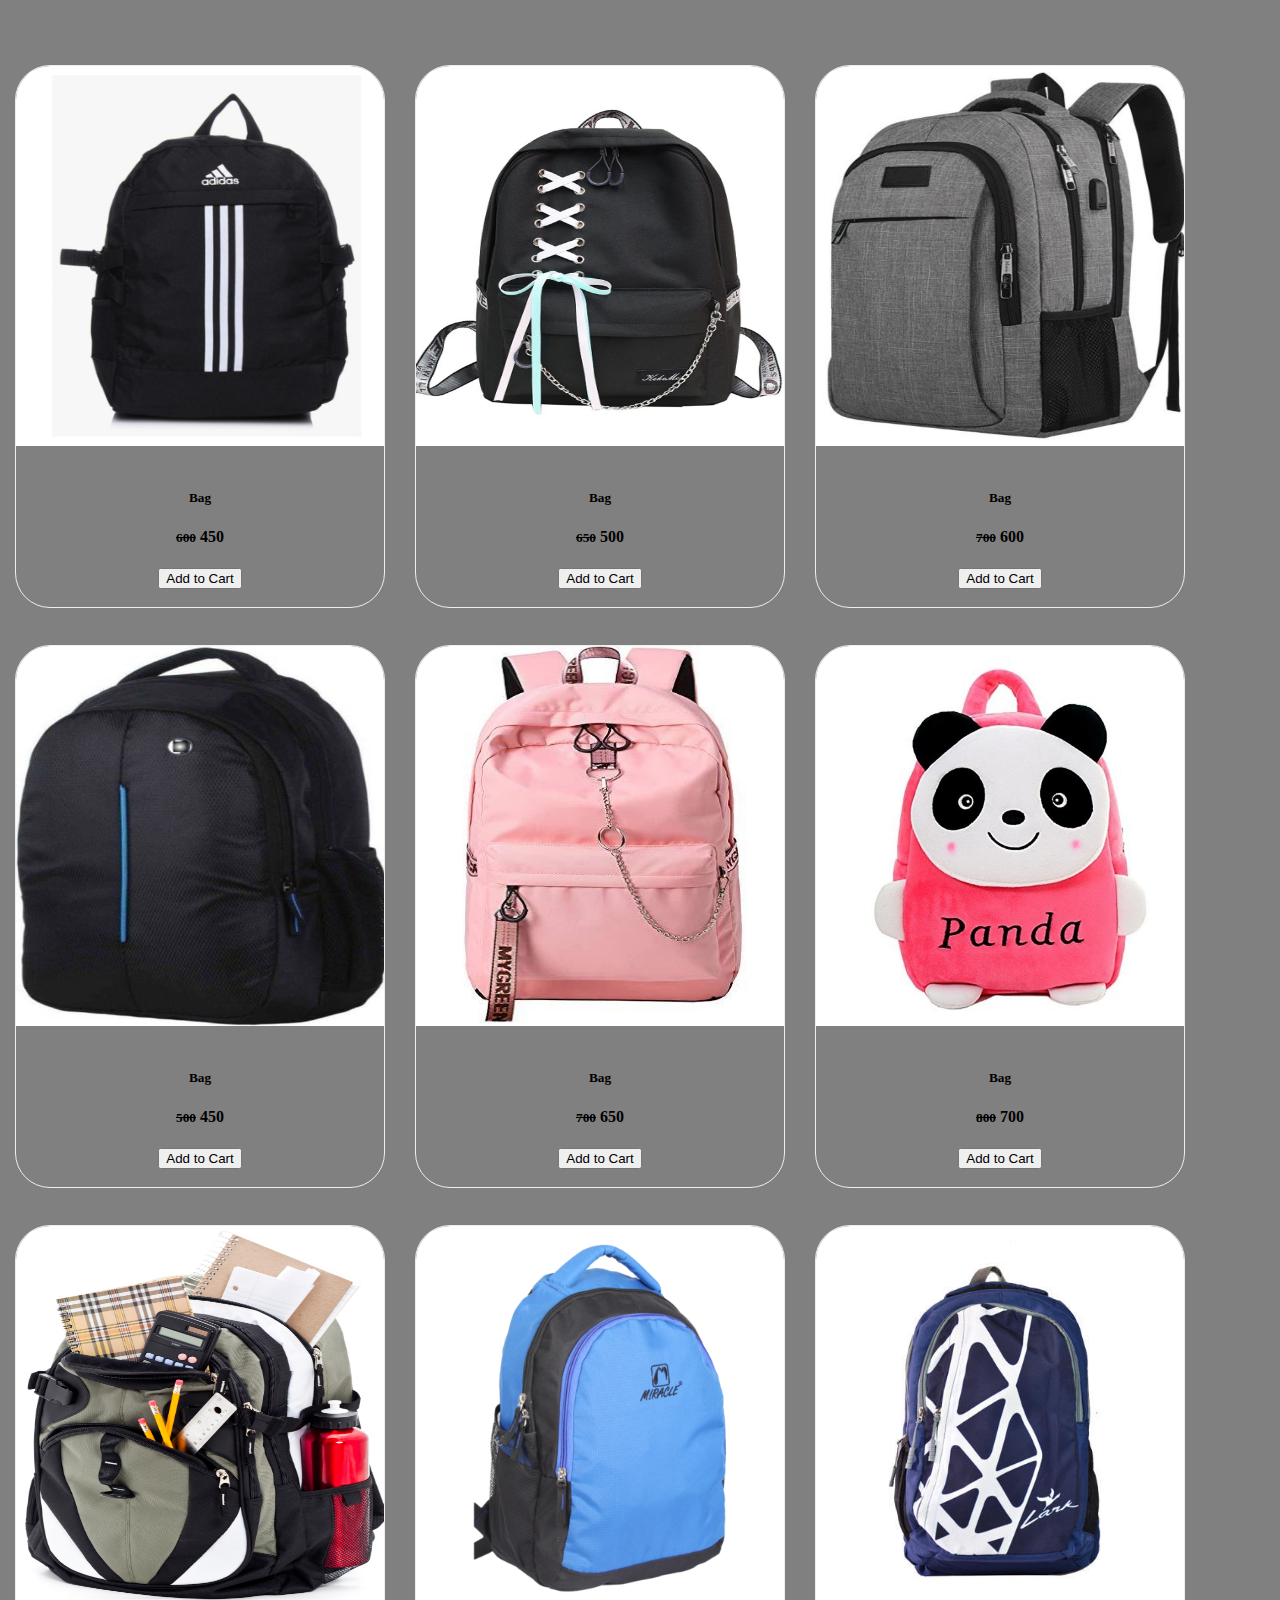
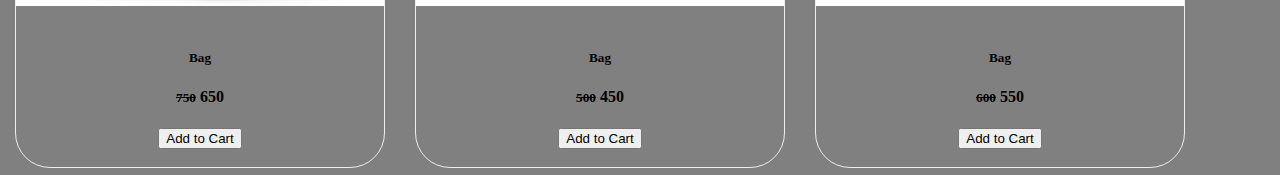
<file: website/website/bag.html>
<!DOCTYPE html>
<html>
<head>
	<title> bag</title>
	<link rel="stylesheet" type="text/css" href="css/bag.css">
</head>
<body>
<div class="container">
			<div class="bag">
				<div align="center" class="bag1">
					<img src="bag10.jpeg" height="380" width="379"><br><br>
					<h5>Bag</h5>
				<h4>
					<small><s>600</s></small>
					<span>450</span>
				</h4>
				<input type="button" name="addtocart" value="Add to Cart">
				<h3><a href="#"></a></h3>
			</div>

			</div>

			<div class="bag">
				<div  align="center" class="bag1">
					<img src="bag11.jpg" height="380" width="379"><br><br>
					<h5>Bag</h5>
					<h4>
					<small><s>650</s></small>
					<span>500</span>
				</h4>
				<input type="button" name="addtocart" value="Add to Cart">
					<h3><a href="#"></a></h3>
				</div>
			</div>

			<div class="bag">
				<div  align="center" class="bag1">
					<img src="bag12.jpg" height="380" width="379"><br><br>
					<h5>Bag</h5>
					<h4>
					<small><s>700</s></small>
					<span>600</span>
				</h4>
				<input type="button" name="addtocart" value="Add to Cart">
					<h3><a href="#"></a></h3>
				</div>
			</div>

			<div class="bag">
				<div  align="center" class="bag1">
					<img src="bag4.jpeg" height="380" width="379"><br><br>
					<h5>Bag</h5>
					<h4>
					<small><s>500</s></small>
					<span>450</span>
				</h4>
				<input type="button" name="addtocart" value="Add to Cart">
					<h3><a href="#"></a></h3>
				</div>
			</div>

			<div class="bag">
				<div  align="center" class="bag1">
					<img src="bag5.jpg" height="380" width="379"><br><br>
					<h5>Bag</h5>
					<h4>
					<small><s>700</s></small>
					<span>650</span>
				</h4>
				<input type="button" name="addtocart" value="Add to Cart">
					<h3><a href="#"></a></h3>
				</div>
			</div>

			<div class="bag">
				<div  align="center" class="bag1">
					<img src="bag6.jpg" height="380" width="379"><br><br>
					<h5>Bag</h5>
					<h4>
					<small><s>800</s></small>
					<span>700</span>
				</h4>
				<input type="button" name="addtocart" value="Add to Cart">
					<h3><a href="#"></a></h3>
				</div>
			</div>
			<div class="bag">
				<div  align="center" class="bag1">
					<img src="bag13.jpeg" height="380" width="379"><br><br>
					<h5>Bag</h5>
					<h4>
					<small><s>750</s></small>
					<span>650</span>
				</h4>
				<input type="button" name="addtocart" value="Add to Cart">
					<h3><a href="#"></a></h3>
				</div>
			</div>
			<div class="bag">
				<div  align="center" class="bag1">
					<img src="bag14.png" height="380" width="379"><br><br>
					<h5>Bag</h5>
					<h4>
					<small><s>500</s></small>
					<span>450</span>
				</h4>
				<input type="button" name="addtocart" value="Add to Cart">
					<h3><a href="#"></a></h3>
				</div>
			</div>
			<div class="bag">
				<div  align="center" class="bag1">
					<img src="bag9.jpg" height="380" width="379"><br><br>
					<h5>Bag</h5>
					<h4>
					<small><s>600</s></small>
					<span>550</span>
				</h4>
				<input type="button" name="addtocart" value="Add to Cart">
					<h3><a href="#"></a></h3>
				</div>
			</div>
	</div>

</body>
</html>
</file>
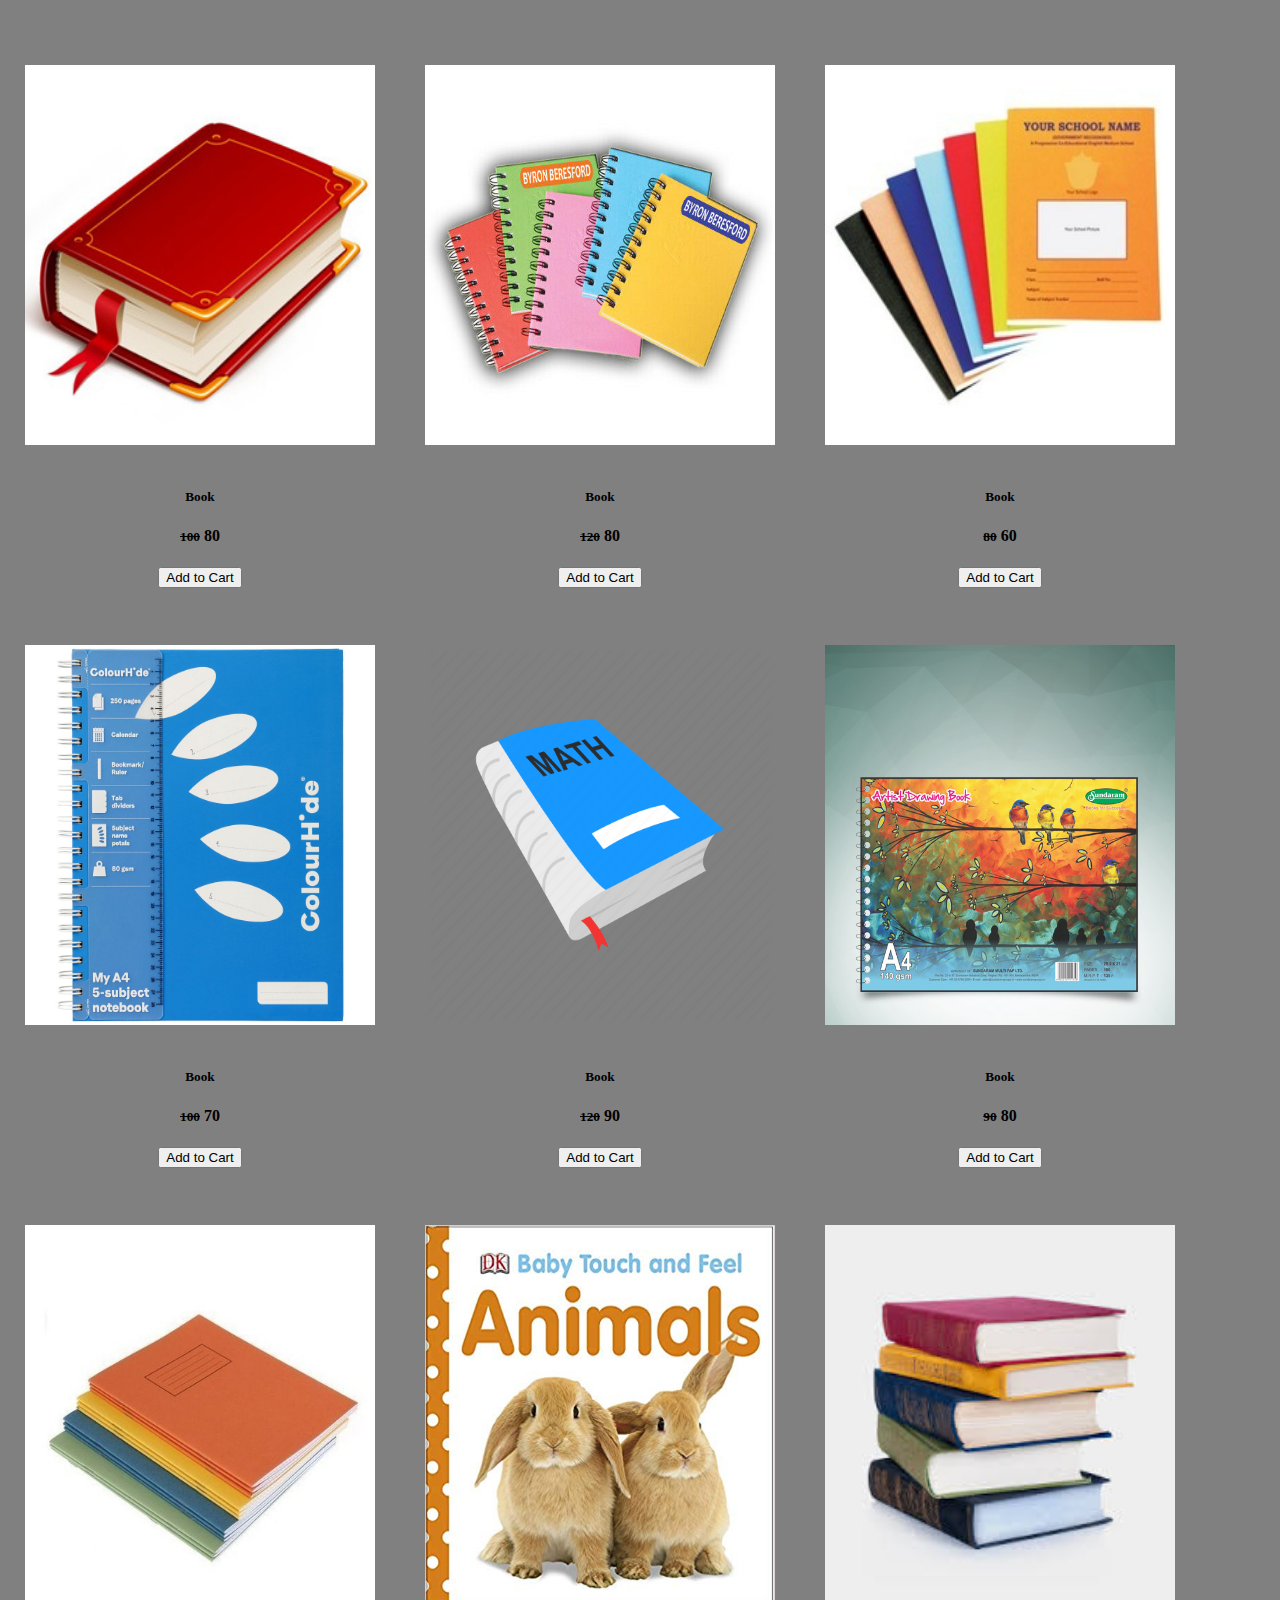
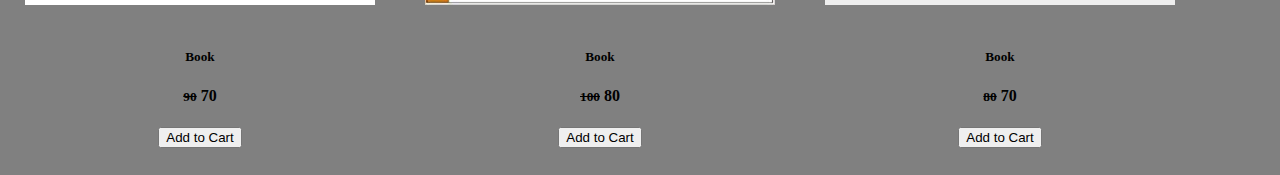
<file: website/website/book.html>
<!DOCTYPE html>
<html>
<head>
	<title> book </title>
	<link rel="stylesheet" type="text/css" href="css/book.css">
</head>
<body>
<div class="container">
			<div class="book">
				<div align="center" class="book1">
					<img src="book1.jpg" height="380" width="350"><br><br>
					<h5>Book</h5>
				<h4>
					<small><s>100</s></small>
					<span>80</span>
				</h4>
				<input type="button" name="addtocart" value="Add to Cart">
				<h3><a href="#"></a></h3>
			</div>

			</div>

			<div class="book">
				<div  align="center" class="book1">
					<img src="book2.jpg" height="380" width="350"><br><br>
					<h5>Book</h5>
					<h4>
					<small><s>120</s></small>
					<span>80</span>
				</h4>
				<input type="button" name="addtocart" value="Add to Cart">
					<h3><a href="#"></a></h3>
				</div>
			</div>

			<div class="book">
				<div  align="center" class="book1">
					<img src="book3.jpeg" height="380" width="350"><br><br>
					<h5>Book</h5>
					<h4>
					<small><s>80</s></small>
					<span>60</span>
				</h4>
				<input type="button" name="addtocart" value="Add to Cart">
					<h3><a href="#"></a></h3>
				</div>
			</div>

			<div class="book">
				<div  align="center" class="book1">
					<img src="book4.jpg" height="380" width="350"><br><br>
					<h5>Book</h5>
					<h4>
					<small><s>100</s></small>
					<span>70</span>
				</h4>
				<input type="button" name="addtocart" value="Add to Cart">
					<h3><a href="#"></a></h3>
				</div>
			</div>

			<div class="book">
				<div  align="center" class="book1">
					<img src="book5.png" height="380" width="350"><br><br>
					<h5>Book</h5>
					<h4>
					<small><s>120</s></small>
					<span>90</span>
				</h4>
				<input type="button" name="addtocart" value="Add to Cart">
					<h3><a href="#"></a></h3>
				</div>
			</div>

			<div class="book">
				<div  align="center" class="book1">
					<img src="book6.jpeg" height="380" width="350"><br><br>
					<h5>Book</h5>
					<h4>
					<small><s>90</s></small>
					<span>80</span>
				</h4>
				<input type="button" name="addtocart" value="Add to Cart">
					<h3><a href="#"></a></h3>
				</div>
			</div>
			<div class="book">
				<div  align="center" class="book1">
					<img src="book7.jpg" height="380" width="350"><br><br>
					<h5>Book</h5>
					<h4>
					<small><s>90</s></small>
					<span>70</span>
				</h4>
				<input type="button" name="addtocart" value="Add to Cart">
					<h3><a href="#"></a></h3>
				</div>
			</div>
			<div class="book">
				<div  align="center" class="book1">
					<img src="book8.jpg" height="380" width="350"><br><br>
					<h5>Book</h5>
					<h4>
					<small><s>100</s></small>
					<span>80</span>
				</h4>
				<input type="button" name="addtocart" value="Add to Cart">
					<h3><a href="#"></a></h3>
				</div>
			</div>
			<div class="book">
				<div  align="center" class="book1">
					<img src="book9.jpg" height="380" width="350"><br><br>
					<h5>Book</h5>
					<h4>
					<small><s>80</s></small>
					<span>70</span>
				</h4>
				<input type="button" name="addtocart" value="Add to Cart">
					<h3><a href="#"></a></h3>
				</div>
			</div>
	</div>

</body>
</html>
</file>
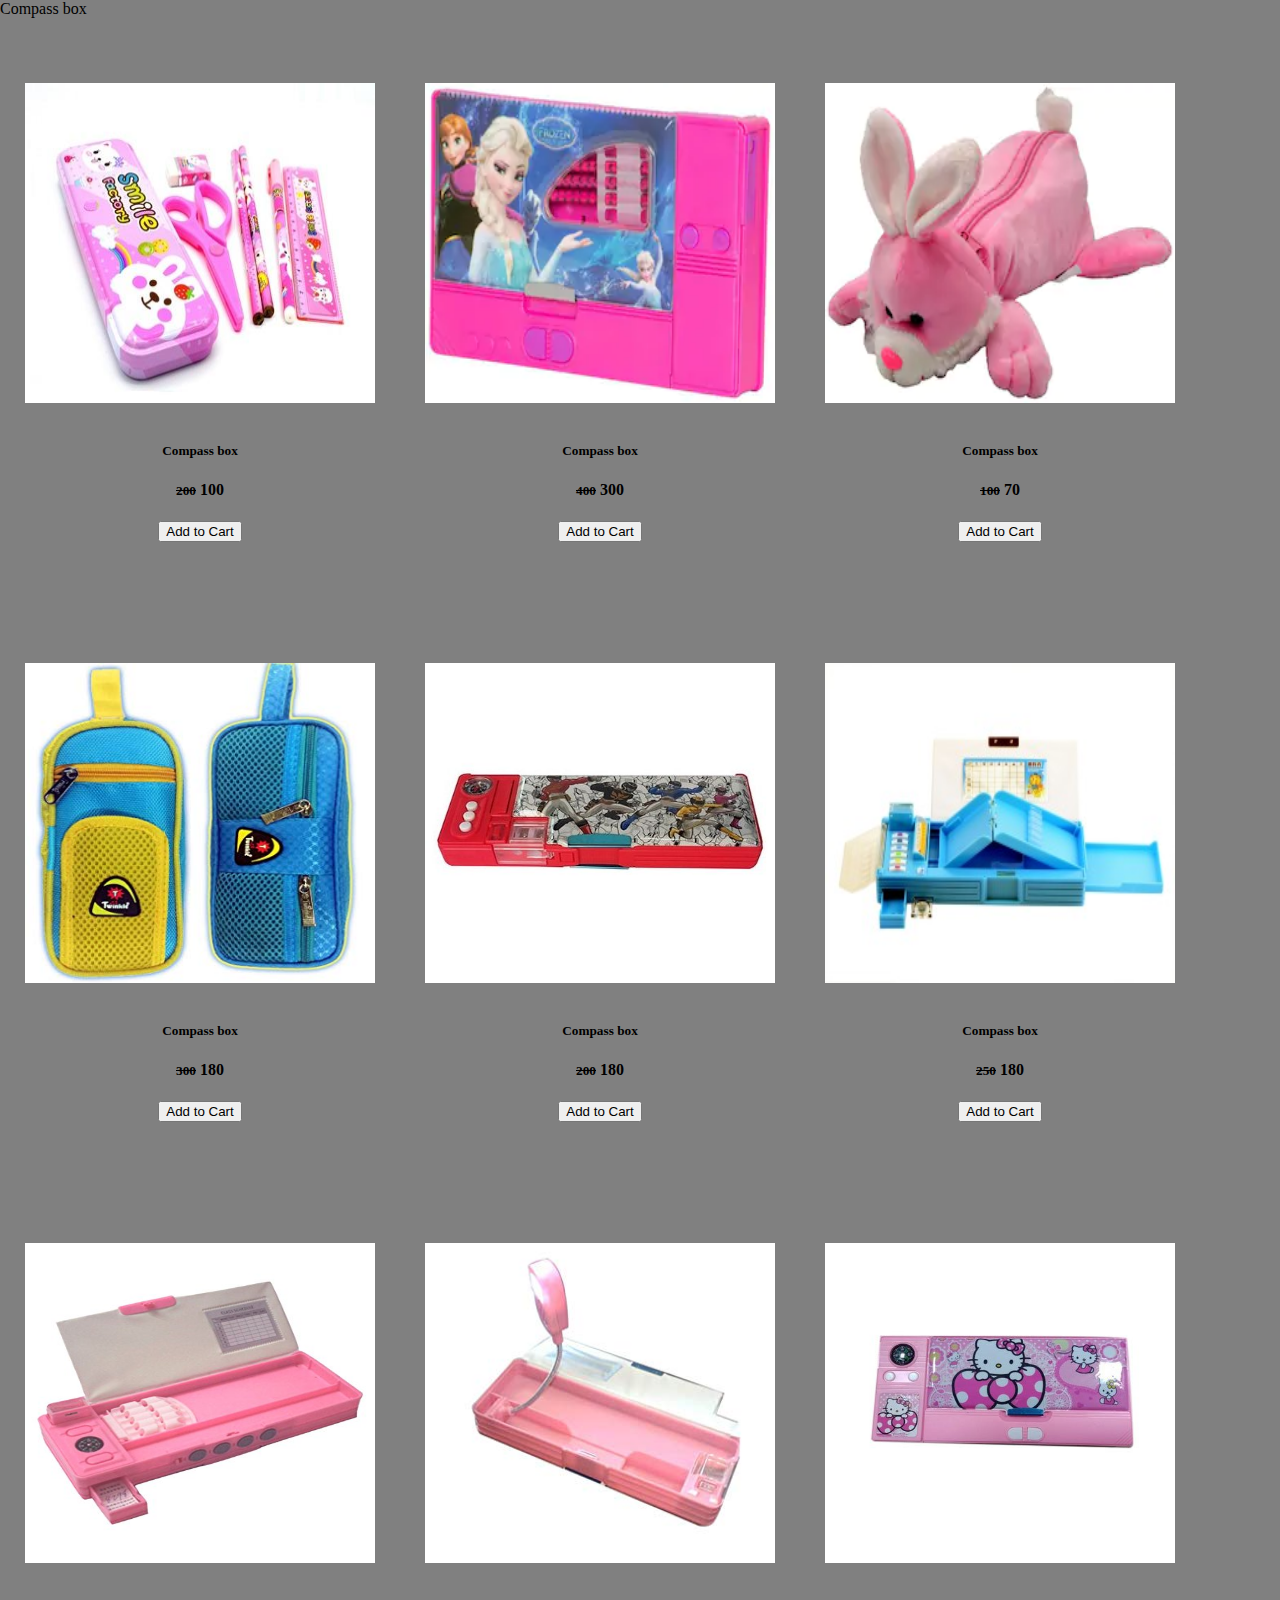
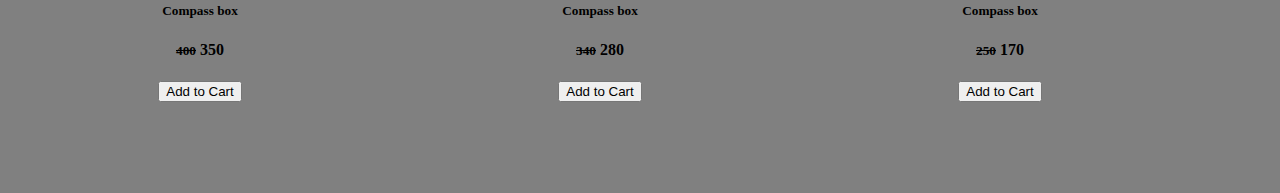
<file: website/website/cam.html>
Compass box<!DOCTYPE html>
<html>
<head>
	<title> cam </title>
	<link rel="stylesheet" type="text/css" href="css/cam.css">
</head>
<body>
<div class="container">
			<div class="cam">
				<div align="center" class="cam1">
					<img src="cam1.jpg" height="320" width="350"><br><br>
					<h5>Compass box</h5>
				<h4>
					<small><s>200</s></small>
					<span>100</span>
				</h4>
				<input type="button" name="addtocart" value="Add to Cart">
					<h3><a href="#"></a></h3>
				</div>
			</div>

			<div class="cam">
				<div align="center" class="cam1">
					<img src="cam2.jpg" height="320" width="350"><br><br>
					<h5>Compass box</h5>
				<h4>
					<small><s>400</s></small>
					<span>300</span>
				</h4>
				<input type="button" name="addtocart" value="Add to Cart">
					<h3><a href="#"></a></h3>
				</div>
			</div>

			<div class="cam">
				<div align="center" class="cam1">
					<img src="cam3.jpg" height="320" width="350"><br><br>
					<h5>Compass box</h5>
				<h4>
					<small><s>100</s></small>
					<span>70</span>
				</h4>
				<input type="button" name="addtocart" value="Add to Cart">
					<h3><a href="#"></a></h3>
				</div>
			</div>

			<div class="cam">
				<div align="center" class="cam1">
					<img src="cam4.jpg" height="320" width="350"><br><br>
					<h5>Compass box</h5>
				<h4>
					<small><s>300</s></small>
					<span>180</span>
				</h4>
				<input type="button" name="addtocart" value="Add to Cart">
					<h3><a href="#"></a></h3>
				</div>
			</div>

			<div class="cam">
				<div align="center" class="cam1">
					<img src="cam5.jpg" height="320" width="350"><br><br>
					<h5>Compass box</h5>
				<h4>
					<small><s>200</s></small>
					<span>180</span>
				</h4>
				<input type="button" name="addtocart" value="Add to Cart">
					<h3><a href="#"></a></h3>
				</div>
			</div>

			<div class="cam">
				<div align="center" class="cam1">
					<img src="cam6.jpeg" height="320" width="350"><br><br>
					<h5>Compass box</h5>
				<h4>
					<small><s>250</s></small>
					<span>180</span>
				</h4>
				<input type="button" name="addtocart" value="Add to Cart">
					<h3><a href="#"></a></h3>
				</div>
			</div>
			<div class="cam">
				<div align="center" class="cam1">
					<img src="cam7.jpg" height="320" width="350"><br><br>
					<h5>Compass box</h5>
				<h4>
					<small><s>400</s></small>
					<span>350</span>
				</h4>
				<input type="button" name="addtocart" value="Add to Cart">
					<h3><a href="#"></a></h3>
				</div>
			</div>
			<div class="cam">
				<div align="center" class="cam1">
					<img src="cam8.jpg" height="320" width="350"><br><br>
					<h5>Compass box</h5>
				<h4>
					<small><s>340</s></small>
					<span>280</span>
				</h4>
				<input type="button" name="addtocart" value="Add to Cart">
					<h3><a href="#"></a></h3>
				</div>
			</div>
			<div class="cam">
				<div align="center" class="cam1">
					<img src="cam9.jpg" height="320" width="350"><br><br>
					<h5>Compass box</h5>
				<h4>
					<small><s>250</s></small>
					<span>170</span>
				</h4>
				<input type="button" name="addtocart" value="Add to Cart">
					<h3><a href="#"></a></h3>
				</div>
			</div>
	</div>

</body>
</html>
</file>
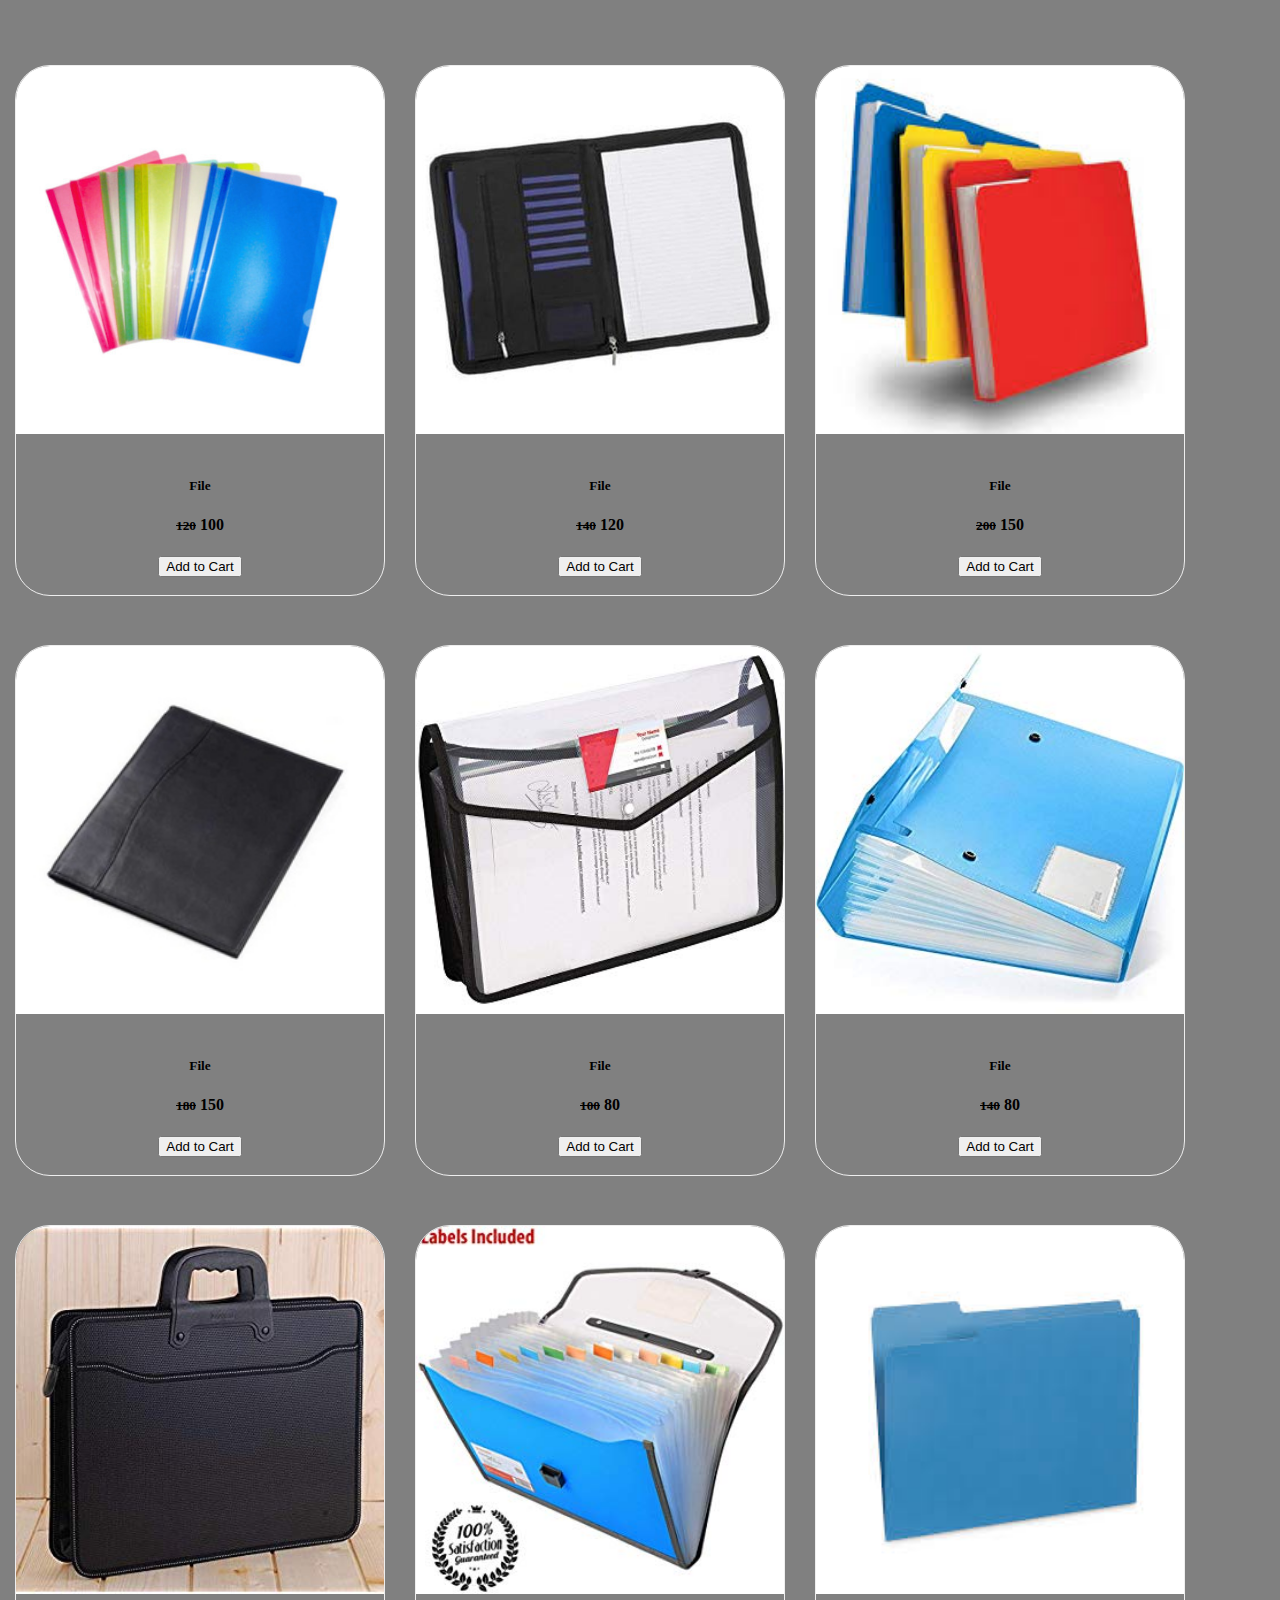
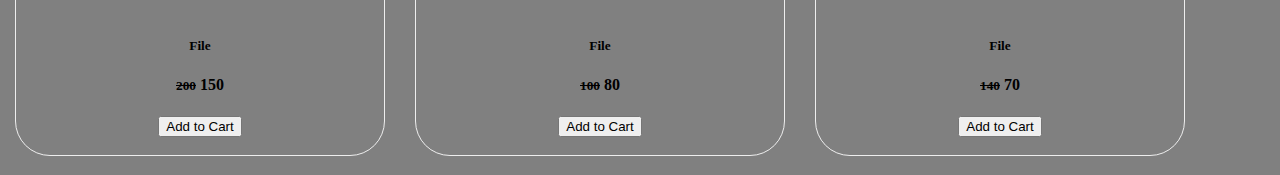
<file: website/website/file.html>
<!DOCTYPE html>
<html>
<head>
	<title> file </title>
	<link rel="stylesheet" type="text/css" href="css/file.css">
</head>
<body>
<div class="container">
			<div class="file">
				<div align="center" class="file1">
					<img src="file1.jpg" height="320" width="379"><br><br>
					<h5>File</h5>
					<h4>
					<small><s>120</s></small>
					<span>100</span>
				</h4>
				<input type="button" name="addtocart" value="Add to Cart">
					<h3><a href="#"></a></h3>
				</div>
			</div>

			<div class="file">
				<div align="center"  class="file1">
					<img src="file10.jpg" height="320" width="379"><br><br>
					<h5>File</h5>
					<h4>
					<small><s>140</s></small>
					<span>120</span>
				</h4>
				<input type="button" name="addtocart" value="Add to Cart">
					<h3><a href="#"></a></h3>
				</div>
			</div>

			<div class="file">
				<div align="center" class="file1">
					<img src="file3.jpg" height="320" width="379"><br><br>
					<h5>File</h5>
					<h4>
					<small><s>200</s></small>
					<span>150</span>
				</h4>
				<input type="button" name="addtocart" value="Add to Cart">
					<h3><a href="#"></a></h3>
				</div>
			</div>

			<div class="file">
				<div align="center" class="file1">
					<img src="file4.png" height="320" width="379"><br><br>
					<h5>File</h5>
					<h4>
					<small><s>180</s></small>
					<span>150</span>
				</h4>
				<input type="button" name="addtocart" value="Add to Cart">
					<h3><a href="#"></a></h3>
				</div>
			</div>

			<div class="file">
				<div align="center" class="file1">
					<img src="file5.jpg" height="320" width="379"><br><br>
					<h5>File</h5>
					<h4>
					<small><s>100</s></small>
					<span>80</span>
				</h4>
				<input type="button" name="addtocart" value="Add to Cart">
					<h3><a href="#"></a></h3>
				</div>
			</div>

			<div class="file">
				<div align="center" class="file1">
					<img src="file6.jpg" height="320" width="379"><br><br>
					<h5>File</h5>
					<h4>
					<small><s>140</s></small>
					<span>80</span>
				</h4>
				<input type="button" name="addtocart" value="Add to Cart">
					<h3><a href="#"></a></h3>
				</div>
			</div>
			<div class="file">
				<div align="center" class="file1">
					<img src="file7.jpg" height="320" width="379"><br><br>
					<h5>File</h5>
					<h4>
					<small><s>200</s></small>
					<span>150</span>
				</h4>
				<input type="button" name="addtocart" value="Add to Cart">
					<h3><a href="#"></a></h3>
				</div>
			</div>
			<div class="file">
				<div align="center" class="file1">
					<img src="file8.jpg" height="320" width="379"><br><br>
					<h5>File</h5>
					<h4>
					<small><s>100</s></small>
					<span>80</span>
				</h4>
				<input type="button" name="addtocart" value="Add to Cart">
					<h3><a href="#"></a></h3>
				</div>
			</div>
			<div class="file">
				<div align="center" class="file1">
					<img src="file9.jpg" height="320" width="379"><br><br>
					<h5>File</h5>
					<h4>
					<small><s>140</s></small>
					<span>70</span>
				</h4>
				<input type="button" name="addtocart" value="Add to Cart">
					<h3><a href="#"></a></h3>
				</div>
			</div>
	</div>
</body>
</html>
</file>
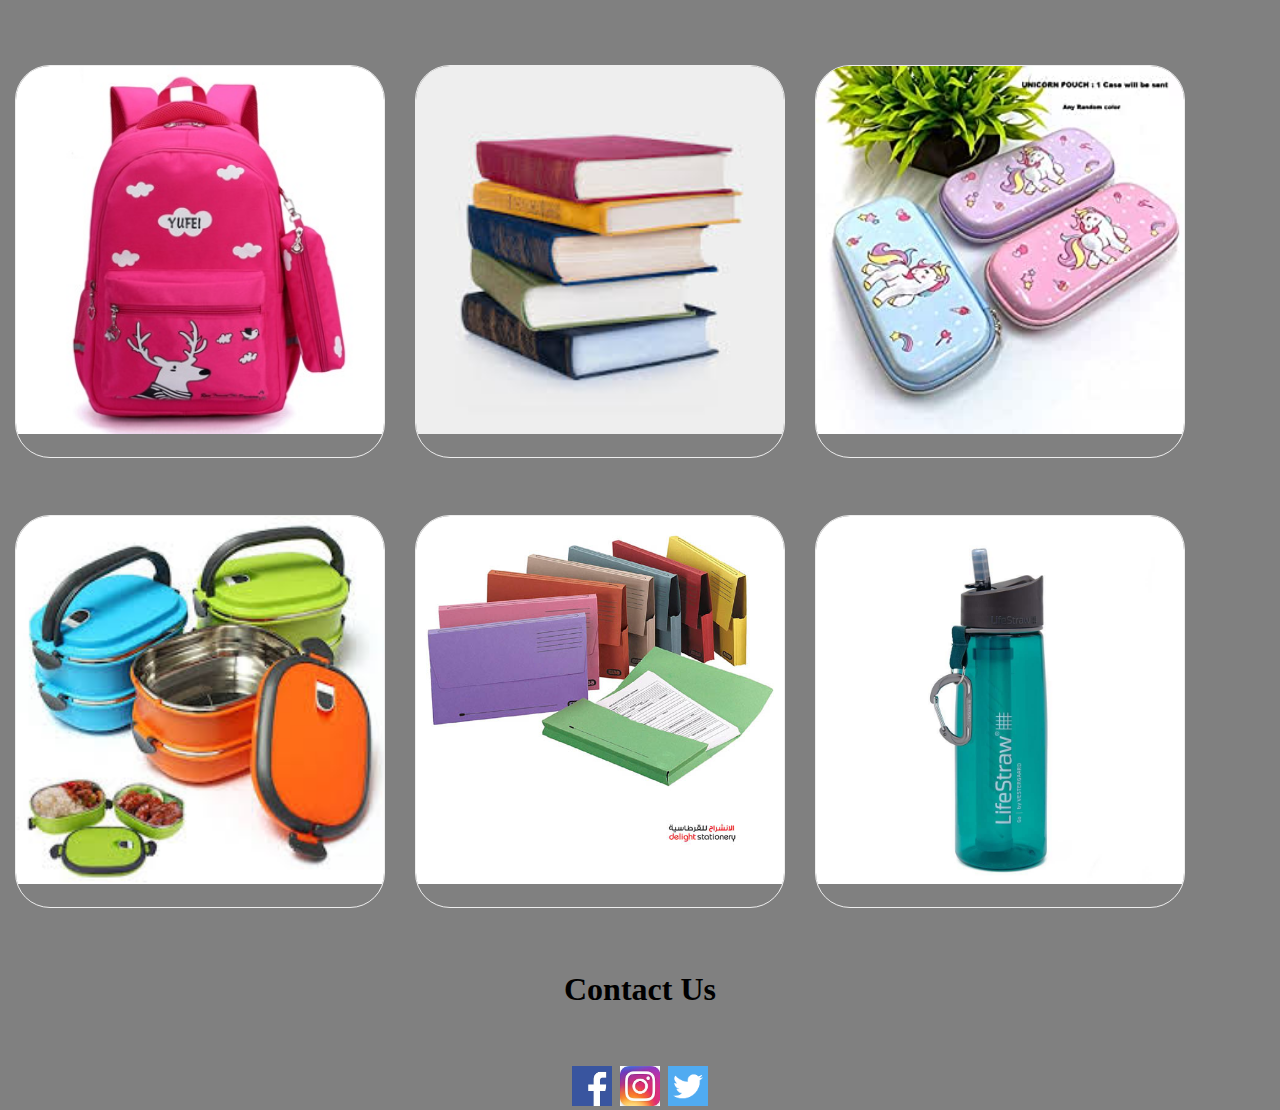
<file: website/website/gallery.html>
<!DOCTYPE html>
<html>
<head>
	<title> gallery </title>
	<link rel="stylesheet" type="text/css" href="css/gallery.css">
</head>
<body>
<div class="container">
			<div class="image">
				<div class="image1">
					<img src="bag.jpg" height="250" width="330">
					<h3><a href="bag.html"> Bags </a></h3>
				</div>
			</div>

			<div class="image">
				<div class="image1">
					<img src="book9.jpg" height="250" width="330">
					<h3><a href="book.html"> Books </a></h3>
				</div>
			</div>

			<div class="image">
				<div class="image1">
					<img src="camm.jpg" height="320" width="330">
					<h3><a href="cam.html"> Campass Box </a></h3>
				</div>
			</div>

			<div class="image">
				<div class="image1">
					<img src="lunch.jpg" height="380" width="379">
					<h3><a href="lunch.html"> Lunch Box </a></h3>
				</div>
			</div>

			<div class="image">
				<div class="image1">
					<img src="file.jpg" height="380" width="379">
					<h3><a href="file.html"> Files</a></h3>
				</div>
			</div>

			<div class="image">
				<div class="image1">
					<img src="water1.jpg" height="380" width="379">
					<h3><a href="water.html"> Water bags</a></h3>
				</div>
			</div>
	</div>
<footer>
	<font color="black">
		<div align="center" class="imag">
			<b><h1>Contact Us</h1></b><br><br>
			<img src="facebook.jpg" width="40" height="40">&nbsp
			<img src="instagram.png" width="40" height="40">&nbsp
			<img src="twitter.png" width="40" height="40">
		</div>
	</font>
</footer>
</body>
</html>
</file>
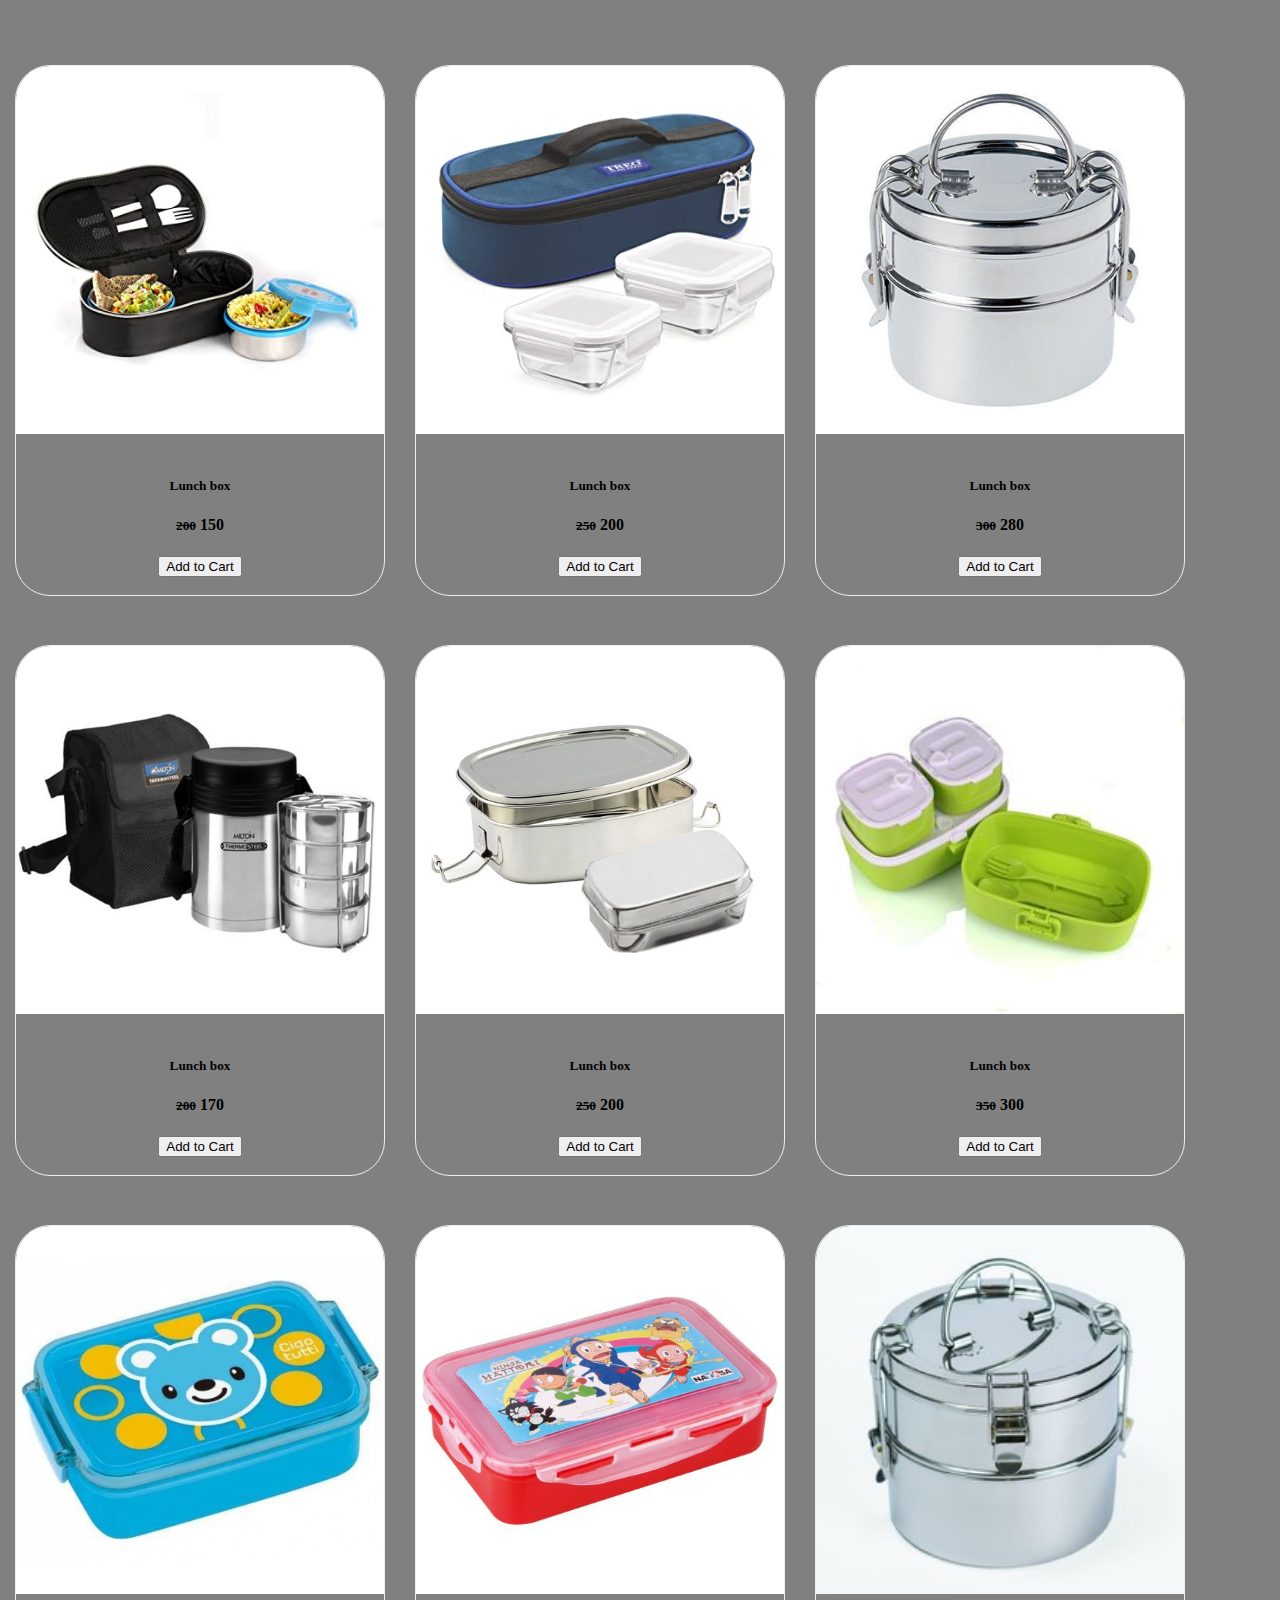
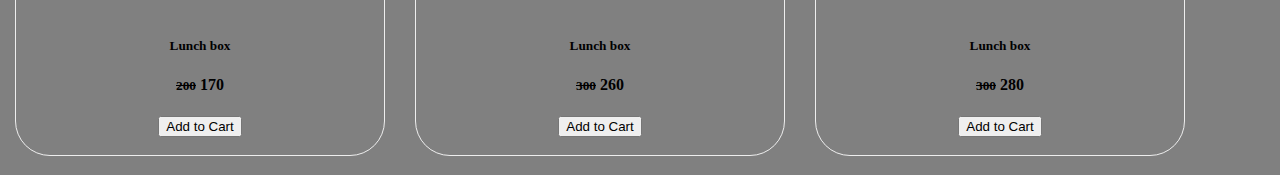
<file: website/website/lunch.html>
<!DOCTYPE html>
<html>
<head>
	<title> lunch </title>
	<link rel="stylesheet" type="text/css" href="css/lunch.css">
</head>
<body>
<div class="container">
			<div class="lunch">
				<div align="center" class="lunch1">
					<img src="lunch1.jpg" height="320" width="379"><br><br>
					<h5>Lunch box</h5>
				<h4>
					<small><s>200</s></small>
					<span>150</span>
				</h4>
				<input type="button" name="addtocart" value="Add to Cart">
				<h3><a href="#"></a></h3>
				</div>
			</div>

			<div class="lunch">
				<div align="center" class="lunch1">
					<img src="lunch2.jpg" height="320" width="379"><br><br>
					<h5>Lunch box</h5>
				<h4>
					<small><s>250</s></small>
					<span>200</span>
				</h4>
				<input type="button" name="addtocart" value="Add to Cart">
				<h3><a href="#"></a></h3>
				</div>
			</div>

			<div class="lunch">
				<div align="center" class="lunch1">
					<img src="lunch3.jpg" height="320" width="379"><br><br>
					<h5>Lunch box</h5>
				<h4>
					<small><s>300</s></small>
					<span>280</span>
				</h4>
				<input type="button" name="addtocart" value="Add to Cart">
				<h3><a href="#"></a></h3>
				</div>
			</div>

			<div class="lunch">
				<div align="center" class="lunch1">
					<img src="lunch4.jpg" height="320" width="379"><br><br>
					<h5>Lunch box</h5>
				<h4>
					<small><s>200</s></small>
					<span>170</span>
				</h4>
				<input type="button" name="addtocart" value="Add to Cart">
				<h3><a href="#"></a></h3>
					
				</div>
			</div>

			<div class="lunch">
				<div align="center" class="lunch1">
					<img src="lunch5.jpg" height="320" width="379"><br><br>
					<h5>Lunch box</h5>
				<h4>
					<small><s>250</s></small>
					<span>200</span>
				</h4>
				<input type="button" name="addtocart" value="Add to Cart">
				<h3><a href="#"></a></h3>
				</div>
			</div>

			<div class="lunch">
				<div align="center" class="lunch1">
					<img src="lunch6.jpg" height="320" width="379"><br><br>
					<h5>Lunch box</h5>
				<h4>
					<small><s>350</s></small>
					<span>300</span>
				</h4>
				<input type="button" name="addtocart" value="Add to Cart">
				<h3><a href="#"></a></h3>
					

				</div>
			</div>
			<div class="lunch">
				<div align="center" class="lunch1">
					<img src="lunch7.jpg" height="320" width="379"><br><br>
					<h5>Lunch box</h5>
				<h4>
					<small><s>200</s></small>
					<span>170</span>
				</h4>
				<input type="button" name="addtocart" value="Add to Cart">
				<h3><a href="#"></a></h3>
				</div>
			</div>
			<div class="lunch">
				<div align="center" class="lunch1">
					<img src="lunch8.jpg" height="320" width="379"><br><br>
					<h5>Lunch box</h5>
				<h4>
					<small><s>300</s></small>
					<span>260</span>
				</h4>
				<input type="button" name="addtocart" value="Add to Cart">
				<h3><a href="#"></a></h3>
				</div>
			</div>
			<div class="lunch">
				<div align="center" class="lunch1">
					<img src="lunch10.jpg" height="320" width="379"><br><br>
				
					<h5>Lunch box</h5>
				<h4>
					<small><s>300</s></small>
					<span>280</span>
				</h4>
				<input type="button" name="addtocart" value="Add to Cart">
				<h3><a href="#"></a></h3>
					
				</div>
			</div>
	</div>
</body>
</html>
</file>
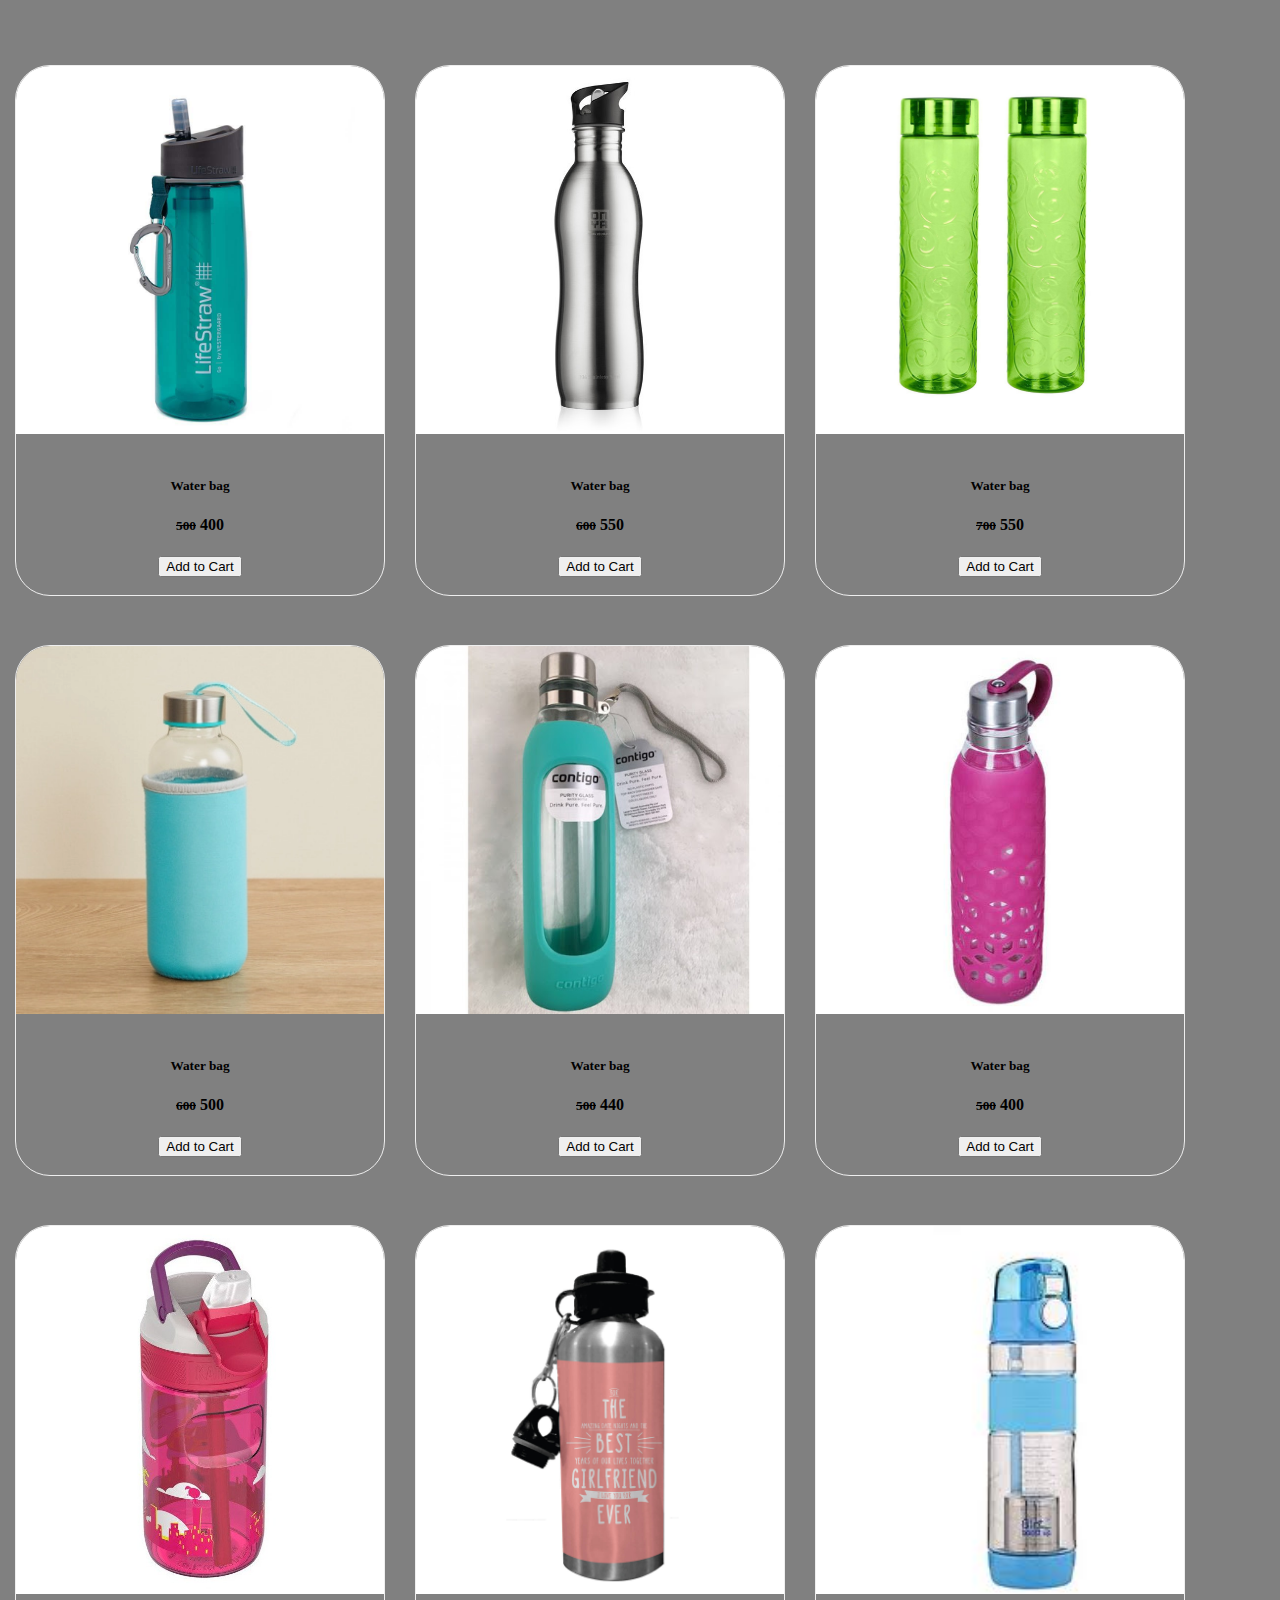
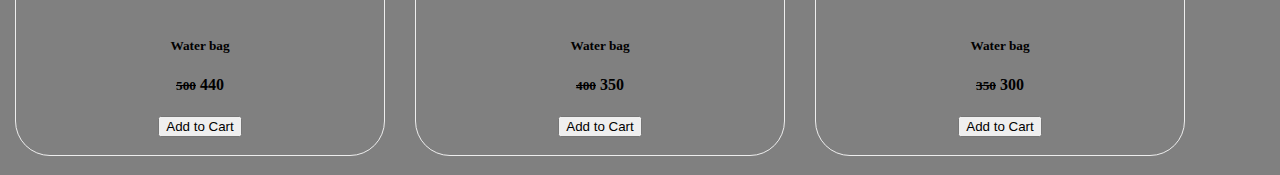
<file: website/website/water.html>
<!DOCTYPE html>
<html>
<head>
	<title> water </title>
	<link rel="stylesheet" type="text/css" href="css/water.css">
</head>
<body>
<div class="container">
			<div class="water">
				<div align="center" class="water1">
					<img src="water1.jpg" height="320" width="379"><br><br>
					<h5>Water bag</h5>
					<h4>
					<small><s>500</s></small>
					<span>400</span>
				</h4>
				<input type="button" name="addtocart" value="Add to Cart">
					<h3><a href="#"></a></h3>
				</div>
			</div>

			<div class="water">
				<div align="center" class="water1">
					<img src="water2.jpg" height="320" width="379"><br><br>
					<h5>Water bag</h5>
					<h4>
					<small><s>600</s></small>
					<span>550</span>
				</h4>
				<input type="button" name="addtocart" value="Add to Cart">
					<h3><a href="#"></a></h3>
				</div>
			</div>

			<div class="water">
				<div align="center" class="water1">
					<img src="water3.jpg" height="320" width="379"><br><br>
					<h5>Water bag</h5>
					<h4>
					<small><s>700</s></small>
					<span>550</span>
				</h4>
				<input type="button" name="addtocart" value="Add to Cart">
					<h3><a href="#"></a></h3>
				</div>
			</div>

			<div class="water">
				<div align="center" class="water1">
					<img src="water4.jpg" height="320" width="379"><br><br>
					<h5>Water bag</h5>
					<h4>
					<small><s>600</s></small>
					<span>500</span>
				</h4>
				<input type="button" name="addtocart" value="Add to Cart">
					<h3><a href="#"></a></h3>
				</div>
			</div>

			<div class="water">
				<div align="center" class="water1">
					<img src="water5.jpg" height="320" width="379"><br><br>
					<h5>Water bag</h5>
					<h4>
					<small><s>500</s></small>
					<span>440</span>
				</h4>
				<input type="button" name="addtocart" value="Add to Cart">
					<h3><a href="#"></a></h3>
				</div>
			</div>

			<div class="water">
				<div align="center" class="water1">
					<img src="water6.jpg" height="320" width="379"><br><br>
					<h5>Water bag</h5>
					<h4>
					<small><s>500</s></small>
					<span>400</span>
				</h4>
				<input type="button" name="addtocart" value="Add to Cart">
					<h3><a href="#"></a></h3>
				</div>
			</div>
			<div class="water">
				<div align="center" class="water1">
					<img src="water7.jpg" height="320" width="379"><br><br>
					<h5>Water bag</h5>
					<h4>
					<small><s>500</s></small>
					<span>440</span>
				</h4>
				<input type="button" name="addtocart" value="Add to Cart">
					<h3><a href="#"></a></h3>
				</div>
			</div>
			<div class="water">
				<div align="center" class="water1">
					<img src="water8.jpg" height="320" width="379"><br><br>
					<h5>Water bag</h5>
					<h4>
					<small><s>400</s></small>
					<span>350</span>
				</h4>
				<input type="button" name="addtocart" value="Add to Cart">
					<h3><a href="#"></a></h3>
				</div>
			</div>
			<div class="water">
				<div align="center" class="water1">
					<img src="water9.jpg" height="320" width="379"><br><br>
					<h5>Water bag</h5>
					<h4>
					<small><s>350</s></small>
					<span>300</span>
				</h4>
				<input type="button" name="addtocart" value="Add to Cart">
					<h3><a href="#"></a></h3>
				</div>
			</div>
	</div>

</body>
</html>
</file>
<file: website/website/css/bag.css>
body{
	margin: 0;
	padding: 0;
	background-color: grey;
}

.container{
	width: 1280px;
	height: 900px;
	margin: 50px auto 0;
	display: flex;
	flex-direction: row;
	flex-wrap: wrap;
}

.container .bag{
	position: relative;
	width: 370px;
	height: 550px;
	margin: 15px;
	box-sizing: border-box;
	display: inline-block;
}

.container .bag .bag1{
	position: relative;
	border-radius: 35px;
	overflow: hidden;
	border:1px solid #eee;
}

.container .bag.bag1 img{
	max-width: 100%;
	height: 100%;
	width:100%;
	transition: transform 2s;
}

.container .bag:hover .bag1 img{
	transform: scale(1.2);
	border-radius: 35px;
}
.bag{
	position:relative;
}
.bag h3 a{
	position:absolute;
	left:0;
	top:0;
	bottom:0;
	right:0;
	display:flex;
	align-items:center;
	justify-content: center;
	font-family: arial;
	color: #ff0000;
	font-size:28px;
	background: rgba(0,0,0,0);
	opacity: 0;
	transform:scale(2);
	margin:0;
	transition:all 0.5s;
	text-decoration: none;
	height:36px;
    width: 94%;
    background: rgba(0,0,0,0);
    margin-left:0%;
    margin-top:48%;
    color: #fff;
    border:none;
    border-bottom-left-radius:16px;
    border-bottom-right-radius:16px;
    padding: 3%;
    text-align: center;
}
.bag:hover h3 a{
	opacity: 1;
	transform:scale(1);
}

a{
	text-decoration: none;
	font-size: 16px;
}

a h1{
	margin-top: 10px;
	margin-right: 35px;
	text-align: right;
}

a h1:hover{
	color: #ff6666;
}
</file>
<file: website/website/css/book.css>
body{
	margin: 0;
	padding: 0;
	background-color: grey;
}

.container{
	width: 1280px;
	height: 900px;
	margin: 50px auto 0;
	display: flex;
	flex-direction: row;
	flex-wrap: wrap;
}

.container .book{
	position: relative;
	width: 370px;
	height: 550px;
	margin: 15px;
	box-sizing: border-box;
	display: inline-block;
}

.container .book.book1{
	position: relative;
	border-radius: 35px;
	overflow: hidden;
	border:1px solid #eee;
}

.container .book.book1 img{
	max-width: 100%;
	height: 100%;
	width:100%;
	transition: transform 2s;
}

.container .book:hover .book1 img{
	transform: scale(1.2);
	border-radius: 35px;
}
.book{
	position:relative;
}
.book h3 a{
	position:absolute;
	left:0;
	top:0;
	bottom:0;
	right:0;
	display:flex;
	align-items:center;
	justify-content: center;
	font-family: arial;
	color: #ff0000;
	font-size:28px;
	background: rgba(0,0,0,0);
	opacity: 0;
	transform:scale(2);
	margin:0;
	transition:all 0.5s;
	text-decoration: none;
	height:36px;
    width: 94%;
    background: rgba(0,0,0,0);
    margin-left:0%;
    margin-top:48%;
    color: #fff;
    border:none;
    border-bottom-left-radius:16px;
    border-bottom-right-radius:16px;
    padding: 3%;
    text-align: center;
}
.book:hover h3 a{
	opacity: 1;
	transform:scale(1);
}

a{
	text-decoration: none;
	font-size: 16px;
}

a h1{
	margin-top: 10px;
	margin-right: 35px;
	text-align: right;
}

a h1:hover{
	color: #ff6666;
}
</file>
<file: website/website/css/cam.css>
body{
	margin: 0;
	padding: 0;
	background-color: grey;
}

.container{
	width: 1280px;
	height: 900px;
	margin: 50px auto 0;
	display: flex;
	flex-direction: row;
	flex-wrap: wrap;
}

.container .cam{
	position: relative;
	width: 370px;
	height: 550px;
	margin: 15px;
	box-sizing: border-box;
	display: inline-block;
}

.container .cam.cam1{
	position: relative;
	border-radius: 35px;
	overflow: hidden;
	border:1px solid #eee;
}

.container .cam.cam1 img{
	max-width: 100%;
	height: 100%;
	width:100%;
	transition: transform 2s;
}

.container .cam:hover .cam1 img{
	transform: scale(1.2);
	border-radius: 35px;
}
.cam{
	position:relative;
}
.cam h3 a{
	position:absolute;
	left:0;
	top:0;
	bottom:0;
	right:0;
	display:flex;
	align-items:center;
	justify-content: center;
	font-family: arial;
	color: #ff0000;
	font-size:28px;
	background: rgba(0,0,0,0);
	opacity: 0;
	transform:scale(2);
	margin:0;
	transition:all 0.5s;
	text-decoration: none;
	height:36px;
    width: 94%;
    background: rgba(0,0,0,0);
    margin-left:0%;
    margin-top:48%;
    color: #fff;
    border:none;
    border-bottom-left-radius:16px;
    border-bottom-right-radius:16px;
    padding: 3%;
    text-align: center;
}
.cam:hover h3 a{
	opacity: 1;
	transform:scale(1);
}

a{
	text-decoration: none;
	font-size: 16px;
}

a h1{
	margin-top: 10px;
	margin-right: 35px;
	text-align: right;
}

a h1:hover{
	color: #ff6666;
}
</file>
<file: website/website/css/file.css>
body{
	margin: 0;
	padding: 0;
	background-color: grey;
}

.container{
	width: 1280px;
	height: 900px;
	margin: 50px auto 0;
	display: flex;
	flex-direction: row;
	flex-wrap: wrap;
}

.container .file{
	position: relative;
	width: 370px;
	height: 550px;
	margin: 15px;
	box-sizing: border-box;
	display: inline-block;
}

.container .file .file1{
	position: relative;
	border-radius: 35px;
	overflow: hidden;
	border:1px solid #eee;
}

.container .file .file1 img{
	max-width: 100%;
	height: 100%;
	width:100%;
	transition: transform 2s;
}

.container .file:hover .file1 img{
	transform: scale(1.2);
	border-radius: 35px;
}
.file{
	position:relative;
}
.file h3 a{
	position:absolute;
	left:0;
	top:0;
	bottom:0;
	right:0;
	display:flex;
	align-items:center;
	justify-content: center;
	font-family: arial;
	color: #ff0000;
	font-size:28px;
	background: rgba(0,0,0,0);
	opacity: 0;
	transform:scale(2);
	margin:0;
	transition:all 0.5s;
	text-decoration: none;
	height:36px;
    width: 94%;
    background: rgba(0,0,0,0);
    margin-left:0%;
    margin-top:48%;
    color: #fff;
    border:none;
    border-bottom-left-radius:16px;
    border-bottom-right-radius:16px;
    padding: 3%;
    text-align: center;
}
.file:hover h3 a{
	opacity: 1;
	transform:scale(1);
}

a{
	text-decoration: none;
	font-size: 16px;
}

a h1{
	margin-top: 10px;
	margin-right: 35px;
	text-align: right;
}

a h1:hover{
	color: #ff6666;
}
</file>
<file: website/website/css/gallery.css>
body{
	margin: 0;
	padding: 0;
	background-color: grey;
}

.container{
	width: 1280px;
	height: 900px;
	margin: 50px auto 0;
	display: flex;
	flex-direction: row;
	flex-wrap: wrap;
}

.container .image{
	position: relative;
	width: 370px;
	height: 400px;
	margin: 15px;
	box-sizing: border-box;
	display: inline-block;
}

.container .image .image1{
	position: relative;
	border-radius: 35px;
	overflow: hidden;
	border:1px solid #eee;
}

.container .image .image1 img{
	max-width: 100%;
	height: 100%;
	width:100%;
	transition: transform 2s;
}

.container .image:hover .image1 img{
	transform: scale(1.2);
	border-radius: 35px;
}
.image{
	position:relative;
}
.image h3 a{
	position:absolute;
	left:0;
	top:0;
	bottom:0;
	right:0;
	display:flex;
	align-items:center;
	justify-content: center;
	font-family: arial;
	color: #ff0000;
	font-size:28px;
	background: rgba(0,0,0,0.2);
	opacity: 0;
	transform:scale(2);
	margin:0;
	transition:all 0.5s;
	text-decoration: none;
	height:36px;
    width: 94%;
    background: rgba(0,0,0,0.7);
    margin-left:0%;
    margin-top:48%;
    color: #fff;
    border:none;
    border-bottom-left-radius:16px;
    border-bottom-right-radius:16px;
    padding: 3%;
    text-align: center;
}
.image:hover h3 a{
	opacity: 1;
	transform:scale(1);
}

a{
	text-decoration: none;
	font-size: 16px;
}

a h1{
	margin-top: 10px;
	margin-right: 35px;
	text-align: right;
}

a h1:hover{
	color: #ff6666;
}
</file>
<file: website/website/css/lunch.css>
body{
	margin: 0;
	padding: 0;
	background-color: grey;
}

.container{
	width: 1280px;
	height: 900px;
	margin: 50px auto 0;
	display: flex;
	flex-direction: row;
	flex-wrap: wrap;
}

.container .lunch{
	position: relative;
	width: 370px;
	height: 550px;
	margin: 15px;
	box-sizing: border-box;
	display: inline-block;
}

.container .lunch .lunch1{
	position: relative;
	border-radius: 35px;
	overflow: hidden;
	border:1px solid #eee;
}

.container .lunch .lunch1 img{
	max-width: 100%;
	height: 100%;
	width:100%;
	transition: transform 2s;
}

.container .lunch:hover .lunch1 img{
	transform: scale(1.2);
	border-radius: 35px;
}
.lunch{
	position:relative;
}
.lunch h3 a{
	position:absolute;
	left:0;
	top:0;
	bottom:0;
	right:0;
	display:flex;
	align-items:center;
	justify-content: center;
	font-family: arial;
	color: #ff0000;
	font-size:28px;
	background: rgba(0,0,0,0);
	opacity: 0;
	transform:scale(2);
	margin:0;
	transition:all 0.5s;
	text-decoration: none;
	height:36px;
    width: 94%;
    background: rgba(0,0,0,0);
    margin-left:0%;
    margin-top:48%;
    color: #fff;
    border:none;
    border-bottom-left-radius:16px;
    border-bottom-right-radius:16px;
    padding: 3%;
    text-align: center;
}
.lunch:hover h3 a{
	opacity: 1;
	transform:scale(1);
}

a{
	text-decoration: none;
	font-size: 16px;
}

a h1{
	margin-top: 10px;
	margin-right: 35px;
	text-align: right;
}

a h1:hover{
	color: #ff6666;
}
</file>
<file: website/website/css/water.css>
body{
	margin: 0;
	padding: 0;
	background-color: grey;
}

.container{
	width: 1280px;
	height: 900px;
	margin: 50px auto 0;
	display: flex;
	flex-direction: row;
	flex-wrap: wrap;
}

.container .water{
	position: relative;
	width: 370px;
	height: 550px;
	margin: 15px;
	box-sizing: border-box;
	display: inline-block;
}

.container .water .water1{
	position: relative;
	border-radius: 35px;
	overflow: hidden;
	border:1px solid #eee;
}

.container .water .water1 img{
	max-width: 100%;
	height: 100%;
	width:100%;
	transition: transform 2s;
}

.container .water:hover .water1 img{
	transform: scale(1.2);
	border-radius: 35px;
}
.water{
	position:relative;
}
.water h3 a{
	position:absolute;
	left:0;
	top:0;
	bottom:0;
	right:0;
	display:flex;
	align-items:center;
	justify-content: center;
	font-family: arial;
	color: #ff0000;
	font-size:28px;
	background: rgba(0,0,0,0);
	opacity: 0;
	transform:scale(2);
	margin:0;
	transition:all 0.5s;
	text-decoration: none;
	height:36px;
    width: 94%;
    background: rgba(0,0,0,0);
    margin-left:0%;
    margin-top:48%;
    color: #fff;
    border:none;
    border-bottom-left-radius:16px;
    border-bottom-right-radius:16px;
    padding: 3%;
    text-align: center;
}
.water:hover h3 a{
	opacity: 1;
	transform:scale(1);
}

a{
	text-decoration: none;
	font-size: 16px;
}

a h1{
	margin-top: 10px;
	margin-right: 35px;
	text-align: right;
}

a h1:hover{
	color: #ff6666;
}
</file>
